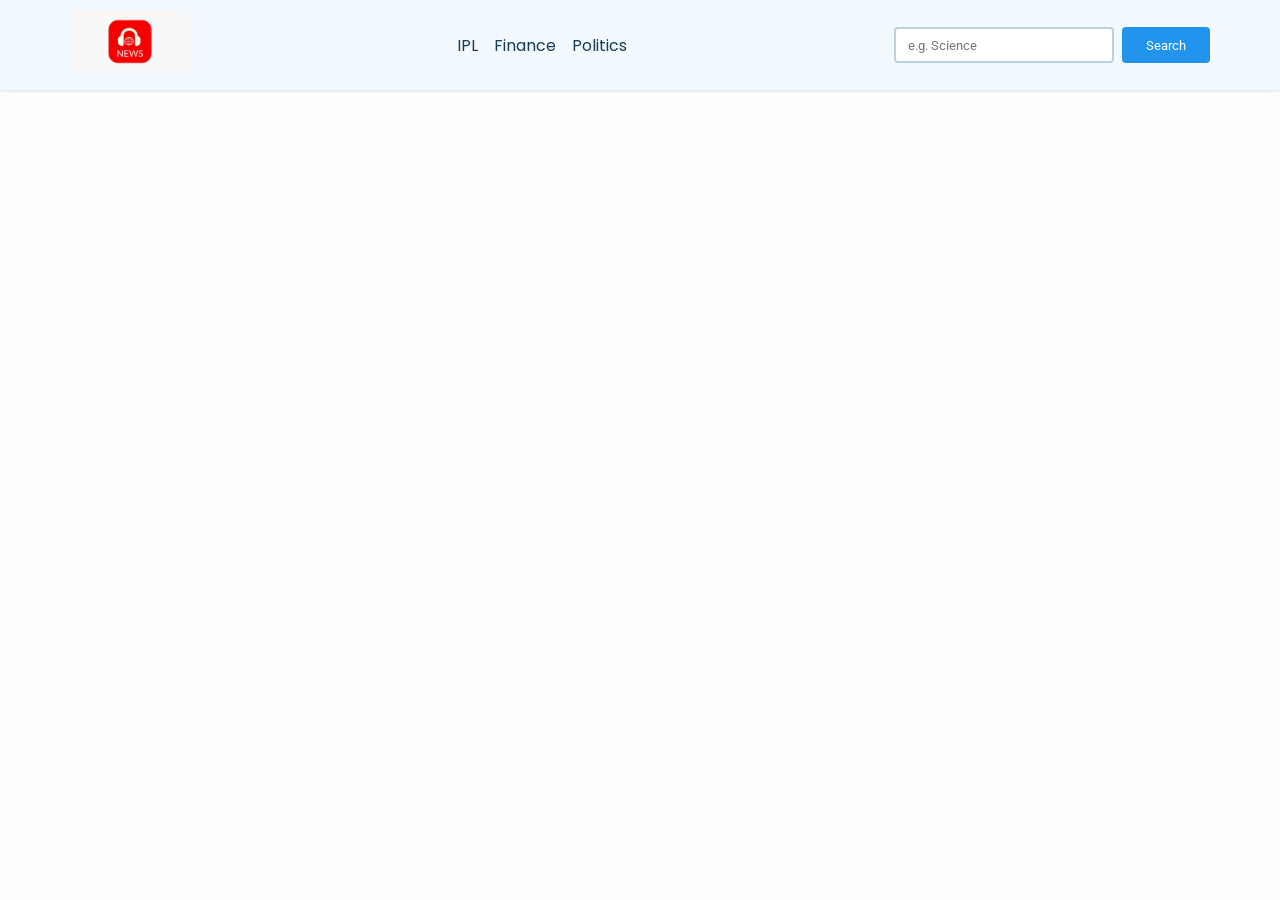
<file: .devcontainer/Projects/NewsHub/index.html>
<!doctype html>
<html lang="en">
  <head>
    <meta charset="utf-8" />
    <meta name="viewport" content="width=device-width, initial-scale=1" />
    <title>The News App</title>
    <link rel="stylesheet" href="style.css" />
  </head>
  <body>
    <nav>
      <div class="main-nav container flex">
        <a href="#" onclick="reload()" class="company-logo">
          <img src="./assets/samachar.jpg" alt="company logo" />
        </a>
        <div class="nav-links">
          <ul class="flex">
            <li
              class="hover-link nav-item"
              id="ipl"
              onclick="onNavItemClick('ipl')"
            >
              IPL
            </li>
            <li
              class="hover-link nav-item"
              id="finance"
              onclick="onNavItemClick('finance')"
            >
              Finance
            </li>
            <li
              class="hover-link nav-item"
              id="politics"
              onclick="onNavItemClick('politics')"
            >
              Politics
            </li>
          </ul>
        </div>
        <div class="search-bar flex">
          <input
            id="search-text"
            type="text"
            class="news-input"
            placeholder="e.g. Science"
          />
          <button id="search-button" class="search-button">Search</button>
        </div>
      </div>
    </nav>

    <div class="filter-container container">
      <input
        type="text"
        id="filter-text"
        class="filter-input"
        placeholder="Filter news by title..."
      />
    </div>

   <main>

    <div class="cards-container container flex" id="cards-container">
    </div>

    <template id="template-news-card">

        <div class="card">

            <div class="card-header">
                <img src="" alt="news-image" id="news-img" />
            </div>

            <div class="card-content">
                <h3 id="news-title"></h3>
                <h6 id="news-source"></h6>
                <p class="news-desc" id="news-desc"></p>
            </div>

        </div>

    </template>

</main>

    <script src="script.js"></script>
  </body>
</html>
</file>
<file: .devcontainer/Projects/NewsHub/style.css>
@import url("https://fonts.googleapis.com/css2?family=Poppins:wght@500&family=Roboto:wght@500&display=swap");

* {
  margin: 0;
  padding: 0;
  box-sizing: border-box;
}

:root {
  --primary-text-color: #183b56;
  --secondary-text-color: #577592;
  --accent-color: #2294ed;
  --accent-color-dark: #1d69a3;
}

body {
  font-family: "Poppins", sans-serif;
  color: var(--primary-text-color);
  background-color: #fdfdfd;
}

p {
  font-family: "Roboto", sans-serif;
  color: var(--secondary-text-color);
  line-height: 1.5rem;
}

a {
  text-decoration: none;
}

ul {
  list-style: none;
}

.flex {
  display: flex;
  align-items: center;
}

.container {
  max-width: 1180px;
  margin-inline: auto;
  padding-inline: 20px;
}

/* NAVBAR */

nav {
  background-color: #f3faff;
  box-shadow: 0 0 4px #bbd0e2;
  position: fixed;
  top: 0;
  left: 0;
  right: 0;
  z-index: 99;
}

.main-nav {
  justify-content: space-between;
  padding-block: 10px;
}

.company-logo img {
  width: 120px;
}

.nav-links ul {
  gap: 16px;
}

.hover-link {
  cursor: pointer;
  transition: color 0.2s ease;
}

.hover-link:hover {
  color: var(--secondary-text-color);
}

.hover-link:active {
  color: red;
}

.nav-item.active {
  color: var(--accent-color);
}

.search-bar {
  height: 36px;
  gap: 8px;
}

.news-input {
  width: 220px;
  height: 100%;
  padding-inline: 12px;
  border-radius: 4px;
  border: 2px solid #bbd0e2;
  font-family: "Roboto", sans-serif;
  outline: none;
}

.news-input:focus {
  border-color: var(--accent-color);
}

.search-button {
  background-color: var(--accent-color);
  color: white;
  padding: 0 24px;
  height: 100%;
  border: none;
  border-radius: 4px;
  cursor: pointer;
  font-family: "Roboto", sans-serif;
  transition: background-color 0.2s ease;
}

.search-button:hover {
  background-color: var(--accent-color-dark);
}

/* FILTER CONTAINER */

.filter-container {
  padding: 20px 0;
  text-align: center;
}

.filter-input {
  width: 100%;
  max-width: 400px;
  height: 40px;
  padding-inline: 12px;
  border-radius: 4px;
  border: 2px solid #bbd0e2;
  font-family: "Roboto", sans-serif;
  outline: none;
  font-size: 1rem;
}

.filter-input:focus {
  border-color: var(--accent-color);
}

/* MAIN SECTION */

main {
  padding-block: 20px;
  margin-top: 90px;
}

/* CARDS CONTAINER */

.cards-container {
  display: flex;
  flex-wrap: wrap;
  gap: 20px;
  justify-content: center;
  align-items: start;
}

/* CARD */

.card {
  width: 360px;
  min-height: 420px;
  background-color: white;
  border-radius: 8px;
  overflow: hidden;
  box-shadow: 0 0 4px #d4ecff;
  cursor: pointer;
  transition: all 0.3s ease;
}

.card:hover {
  box-shadow: 1px 1px 10px #d4ecff;
  background-color: #f9fdff;
  transform: translateY(-3px);
}

/* CARD IMAGE */

.card-header img {
  width: 100%;
  height: 180px;
  object-fit: cover;
}

/* CARD CONTENT */

.card-content {
  padding: 12px;
}

.card-content h3 {
  font-size: 1.2rem;
  line-height: 1.6rem;
}

#news-source {
  margin-block: 12px;
  font-size: 0.9rem;
  color: var(--secondary-text-color);
}

.news-desc {
  font-size: 0.95rem;
}
</file>
